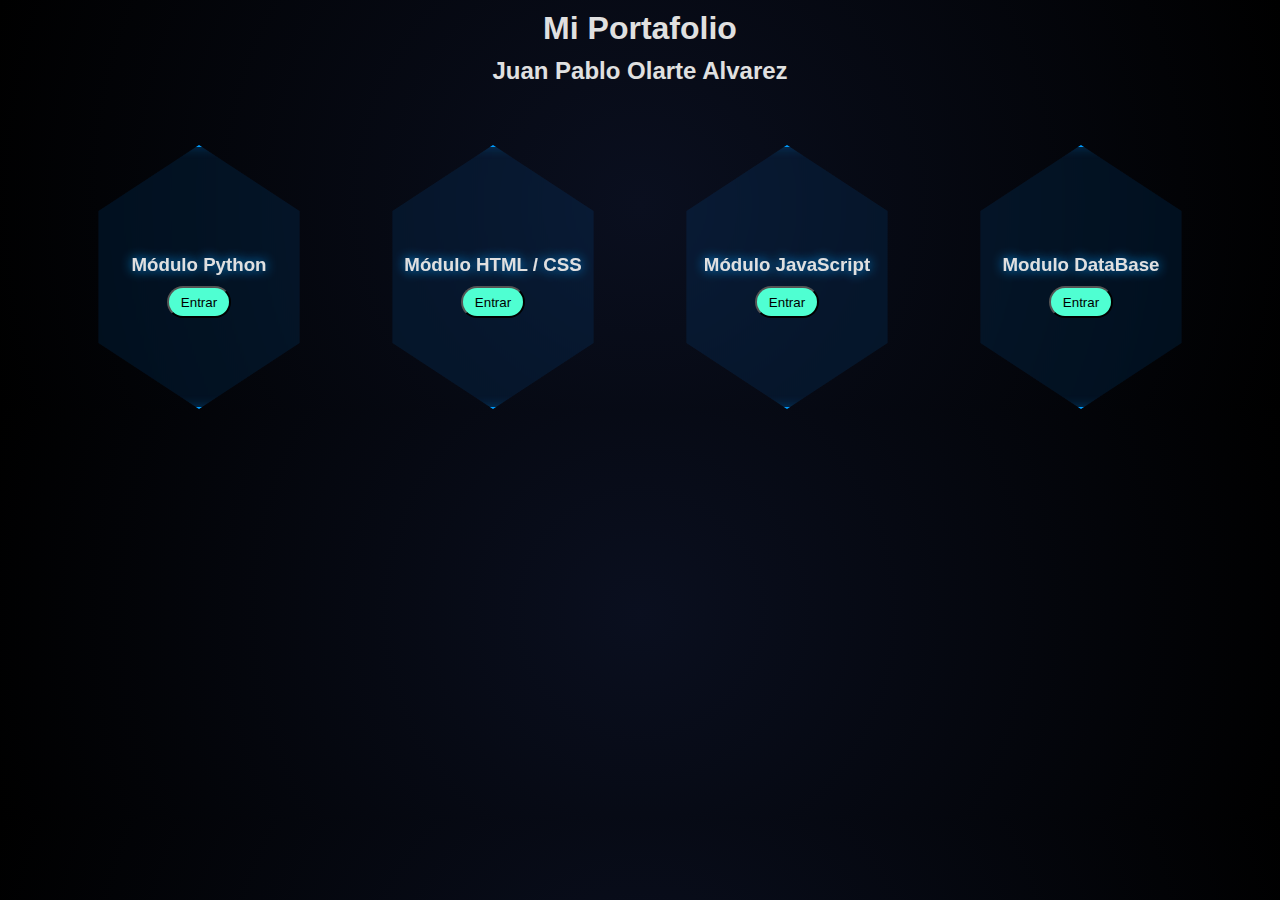
<file: index.html>
<!DOCTYPE html>
<html lang="es">
<head>
    <meta charset="UTF-8">
    <meta name="viewport" content="width=device-width, initial-scale=1.0">
    <title>Portafolio Digital</title>
    <link rel="stylesheet" href="css/style.css">
</head>
<body>

    <h1>Mi Portafolio</h1>
    <h2>Juan Pablo Olarte Alvarez</h2>

    <div class="contenedor">

        <div class="hex">
            <h3>Módulo Python</h3>
            <button class="btn-ir" id="irPy">Entrar</button>
        </div>

        <div class="hex">
            <h3>Módulo HTML / CSS</h3>
            <button class="btn-ir" id="irHTML">Entrar</button>
        </div>

        <div class="hex">
            <h3>Módulo JavaScript</h3>
            <button class="btn-ir" id="irJS">Entrar</button>
        </div>

        <div class="hex">
            <h3>Modulo DataBase</h3>
            <button class="btn-ir" id="irDB">Entrar</button>
        </div>

    </div>

    <script src="./js/redireccion.js"></script>
</body>
</html>
</file>
<file: css/style.css>
body {
    margin: 0;
    padding: 0;
    background: radial-gradient(circle at center, #0a0f1f, #000);
    font-family: 'Segoe UI', sans-serif;
    color: #e0e0e0;
}

h1, h2 {
    text-align: center;
    margin: 10px 0;
}

a {
    color: #4fffd2;
    text-decoration: none;
    font-weight: bold;
    position: relative;
}

.contenedor {
    display: flex;
    justify-content: center;
    gap: 60px;
    margin-top: 60px;
}

/* --- HEXAGONO ESTILO ARK CON ANIMACIÓN --- */

.hex {
    width: 230px;
    height: 260px;

    clip-path: polygon(
        50% 0%,
        93% 25%,
        93% 75%,
        50% 100%,
        7% 75%,
        7% 25%
    );

    background: rgba(0, 140, 255, 0.10);
    border: 2px solid #009dff;

    box-shadow:
        0 0 15px rgba(0, 157, 255, 0.6),
        inset 0 0 12px rgba(0, 157, 255, 0.3);

    backdrop-filter: blur(6px);

    display: flex;
    flex-direction: column;
    justify-content: center;
    align-items: center;

    transition: 0.35s ease-out;
    position: relative;

    animation: hexPulse 4s infinite ease-in-out;
}

/* Pseudo-elemento corregido (sin bloquear clics) */
.hex::before {
    content: "";
    position: absolute;
    inset: 0;
    clip-path: inherit;
    background: rgba(200, 0, 255, 0.14);
    filter: blur(18px);
    opacity: 0;
    transition: 0.4s;

    /* EVITA QUE BLOQUEE LOS LINKS */
    pointer-events: none;
    z-index: 1;
}

/* Hover */
.hex:hover {
    transform: translateY(-12px) scale(1.12);
    border-color: #d900ff;
    box-shadow:
        0 0 35px rgba(217, 0, 255, 0.9),
        inset 0 0 20px rgba(217, 0, 255, 0.5);
}

.hex:hover::before {
    opacity: 1;
}

.hex h3 {
    margin-bottom: 10px;
    text-shadow: 0 0 12px #009dff;
    position: relative;
    z-index: 10; /* Siempre encima */
}

/* Enlaces dentro del hexágono corregidos */
.hex a {
    margin-top: 10px;

    /* REPARA EL PROBLEMA PRINCIPAL */
    position: relative;
    z-index: 20;      /* Encima de todo */
    pointer-events: auto;  /* Recibe clics */
}

/* --- ANIMACIÓN PRINCIPAL --- */

@keyframes hexPulse {
    0% {
        transform: scale(1);
        border-color: #009dff;
        box-shadow:
            0 0 15px rgba(0, 157, 255, 0.6),
            inset 0 0 12px rgba(0, 157, 255, 0.3);
        background: rgba(0, 140, 255, 0.10);
    }

    50% {
        transform: scale(1.08);
        border-color: #c300ff;
        box-shadow:
            0 0 30px rgba(195, 0, 255, 0.85),
            inset 0 0 18px rgba(195, 0, 255, 0.5);
        background: rgba(195, 0, 255, 0.14);
    }

    100% {
        transform: scale(1);
        border-color: #009dff;
        box-shadow:
            0 0 15px rgba(0, 157, 255, 0.6),
            inset 0 0 12px rgba(0, 157, 255, 0.3);
        background: rgba(0, 140, 255, 0.10);
    }
}
.btn-ir{
    background-color: #4fffd2;
    height: 2rem;
    width: 4rem;
    border-radius: 3rem;
    padding: 10 auto;
    color: #000;
    cursor: pointer;
    transition: all 0.6s ease;
}
.btn-ir:hover{
    background-color: #c300ff;
    transform: scale(1.3);

}
</file>
